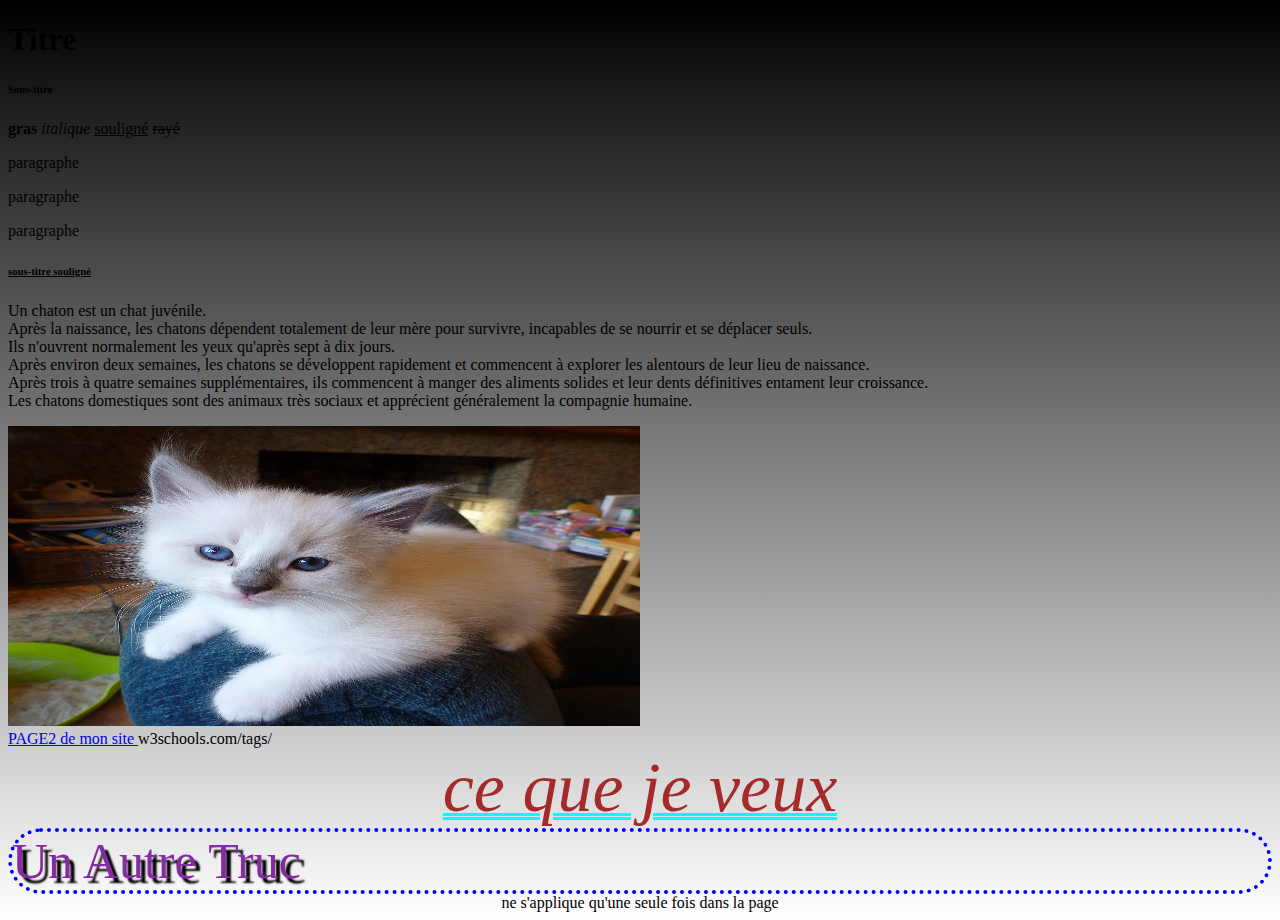
<file: index.html>
<!DOCTYPE html>
<html>
<head>
    <title>Mon site trop génial 😀😀</title>
    <link href="style.css" rel="stylesheet">
</head>

<body>
<!-- commentaire à soi-même -->
<h1>Titre</h1>
<h6>Sous-titre</h6>

<b>gras</b>
<i>italique</i>
<u>souligné</u>
<s>rayé</s>

<p>paragraphe</p><p>paragraphe</p><p>paragraphe</p>

<h6><u>sous-titre souligné</u></h6>

<p>
    Un chaton est un chat juvénile.<br>
    Après la naissance, les chatons dépendent totalement de leur mère pour survivre, incapables de se nourrir et se déplacer seuls. <br>
    Ils n'ouvrent normalement les yeux qu'après sept à dix jours. <br>
    Après environ deux semaines, les chatons se développent rapidement et commencent à explorer les alentours de leur lieu de naissance.<br>
    Après trois à quatre semaines supplémentaires, ils commencent à manger des aliments solides et leur dents définitives entament leur croissance.<br>
    Les chatons domestiques sont des animaux très sociaux et apprécient généralement la compagnie humaine.
</p>
<img height="300px" width="50%" src="/Juvenile_Ragdoll.jpg">
<br>
<a href="/page2.html">
    PAGE2 de mon site
</a>
<!-- site qui liste toutes les balises pour vous amuser à tester-->
w3schools.com/tags/
<br>
<mabalise>
    ce que je veux
</mabalise>

<div class="mabalise">
un autre truc
</div>

<div id="UNIQUE">
    ne s'applique qu'une seule fois dans la page
</div>

</body>
</html>
</file>
<file: style.css>
body{
    background-color: rgb(152, 201, 185);
    background-image: url("/Juvenile_Ragdoll.jpg");
    background-repeat:no-repeat;
    background-size:cover;
    background-image: linear-gradient(black,white);
}
mabalise{
    display:block;
    font-size:70px;
    color:brown;
    font-weight:500;
    font-style: italic;
    text-align:center;
    text-decoration: underline double aqua 3px;
}
.mabalise{
    border: 4px dotted blue;
    border-radius: 50px;
    text-transform: capitalize;
    font-size:50px;
    color:rgb(134, 42, 165);
    font-weight:200;
    text-shadow: /* ou box-shadow pour ombre de zone */
        5px 5px 2px rgb(0, 0, 0);
}

.mabalise:hover{
    font-size:50px;
    transform: translate(100px,-100px);
    transition-duration: 2s; /*vitesse de lancement d'animation*/
}
@keyframes example
{
0% {
    transform: rotate(0);
}
25%{transform: rotate(90deg);}
50%{transform: rotate(180deg);}
75%{transform: rotate(270deg);}
100%{transform: rotate(360deg);}
}
#UNIQUE{
text-align: center;
animation-name: example;
animation-duration: 5s;
animation-iteration-count: infinite;
animation-direction: normal;
animation-timing-function: linear;
}
</file>
